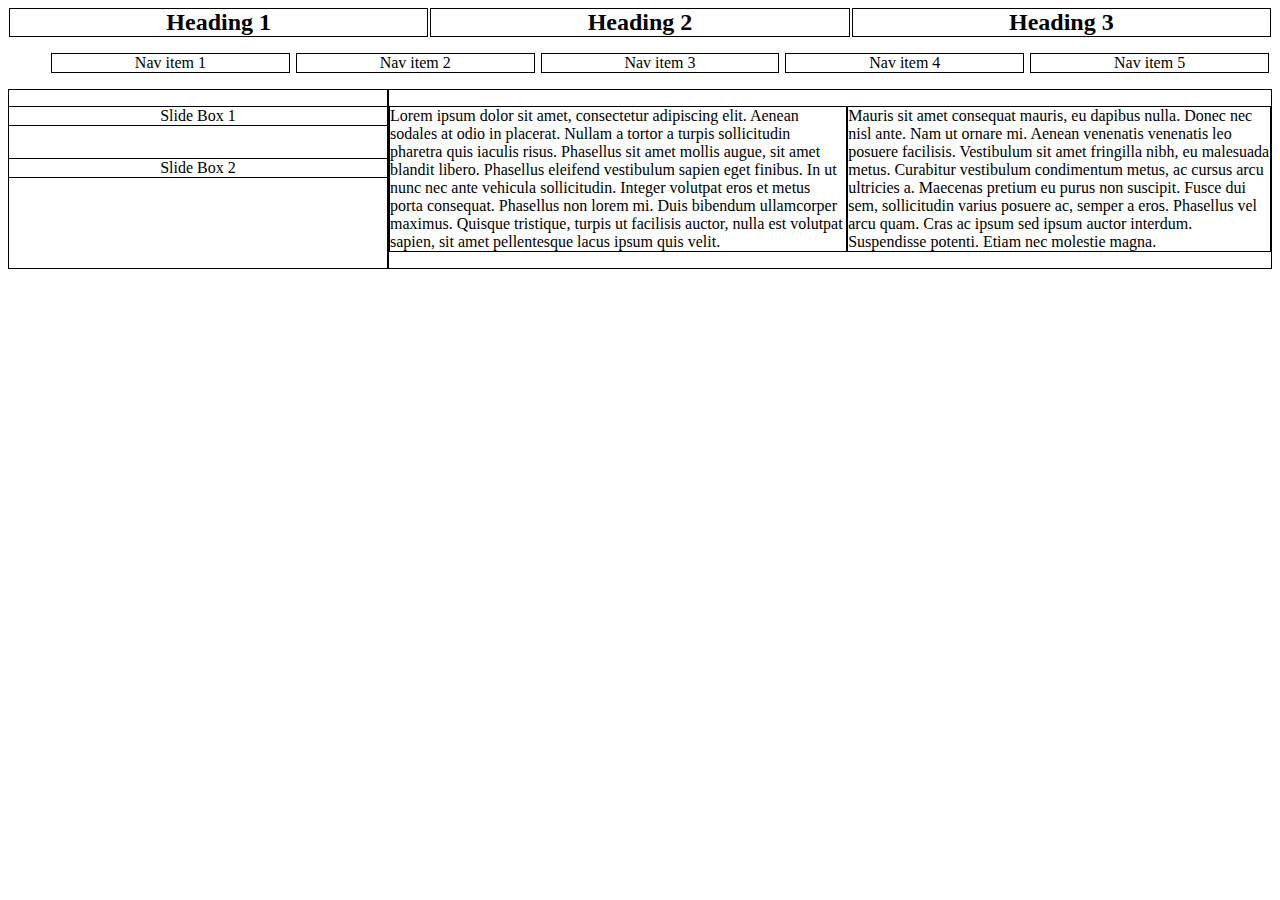
<file: Part 2/index.html>
<!DOCTYPE html>
<html>
<head>
    <meta charset="utf-8">
    <meta name="viewport" content="width=device-width">
    <link rel="stylesheet" type ="text/css" href="style.css">
</head>

<body>
  
    <header>
        <h2>Heading 1</h2>
        <h2>Heading 2</h2>
        <h2>Heading 3</h2>
    </header>

    <nav>
        <ul class ="nav">
            <li>Nav item 1</li>
            <li>Nav item 2</li>
            <li>Nav item 3</li>
            <li>Nav item 4</li>
            <li>Nav item 5</li>
        </ul>
    </nav>

    <div class="content">
        <aside class="aside">
            <p class="slidebox">Slide Box 1</p>
            <p class="slidebox">Slide Box 2</p>
        </aside>

        <article class="article">
            <p class="poem">Lorem ipsum dolor sit amet, consectetur adipiscing elit. Aenean sodales at odio in placerat. Nullam a tortor a turpis sollicitudin pharetra quis iaculis risus. Phasellus sit amet mollis augue, sit amet blandit libero. Phasellus eleifend vestibulum sapien eget finibus. In ut nunc nec ante vehicula sollicitudin. Integer volutpat eros et metus porta consequat. Phasellus non lorem mi. Duis bibendum ullamcorper maximus. Quisque tristique, turpis ut facilisis auctor, nulla est volutpat sapien, sit amet pellentesque lacus ipsum quis velit.</p>
            <p class="poem">Mauris sit amet consequat mauris, eu dapibus nulla. Donec nec nisl ante. Nam ut ornare mi. Aenean venenatis venenatis leo posuere facilisis. Vestibulum sit amet fringilla nibh, eu malesuada metus. Curabitur vestibulum condimentum metus, ac cursus arcu ultricies a. Maecenas pretium eu purus non suscipit. Fusce dui sem, sollicitudin varius posuere ac, semper a eros. Phasellus vel arcu quam. Cras ac ipsum sed ipsum auctor interdum. Suspendisse potenti. Etiam nec molestie magna.</p>
        </article>
    </div>
</body>

</html>
</file>
<file: Part 2/style.css>
header {
  display: flex;
  flex-direction: row;
  justify-content: space-evenly;
}


h2 {
  display: flex;
  flex-grow: 1;
  flex-basis: 0px;
  flex-direction: column;
  align-items: center;
  
  border: 1px solid black;
  margin: 0px 1px 0px 1px;
}

.nav {
  display: flex;
  flex-direction: row;
  justify-content: space-evenly;

  list-style: none;
}

li {
  display: flex;
  flex-grow: 1;
  flex-basis: 0px;
  flex-direction: column;
  align-items: center;
  
  border: 1px solid black;
  margin: 0px 3px 0px 3px;
}

.content{
  display: flex;
  flex-direction: row;
}

.aside {
  display: flex;
  flex-grow: 3;
  flex-basis: 0px;
  flex-direction: column;
  align-items: center;
  
  border: 1px solid black;
}

.slidebox{
  display: flex;
  flex-direction: column;
  align-items: center;
  width: 100%;
  
  padding: 0;
  border: 1px solid black;
}

.article{
  display: flex;
  flex-grow: 7;
  flex-basis: 0px;
  flex-direction: row;
  align-items: center;
  
  border: 1px solid black;
}


.poem{
  border: 1px solid black;
}


/*Device = Tablets, Ipads (portrait) Screen = B/w 600px to 990px*/
@media (min-width:600px) and (max-width: 990px)  {
.article {
  display: flex;
  flex-grow: 7;
  flex-basis: 0px;
  flex-direction: column;
  align-items: center;
} 

header{
  display: none;
}

}

/*  Small devices    */
@media (max-width:599px) {

header, .content{
  display: none;
}

.nav {
  display: flex;
  flex-basis: 0px;
  flex-direction: column;
  align-items: center;
}

.nav > li {
  width: 100%;
  margin: 30px 0 30px 0;
}

}
</file>
